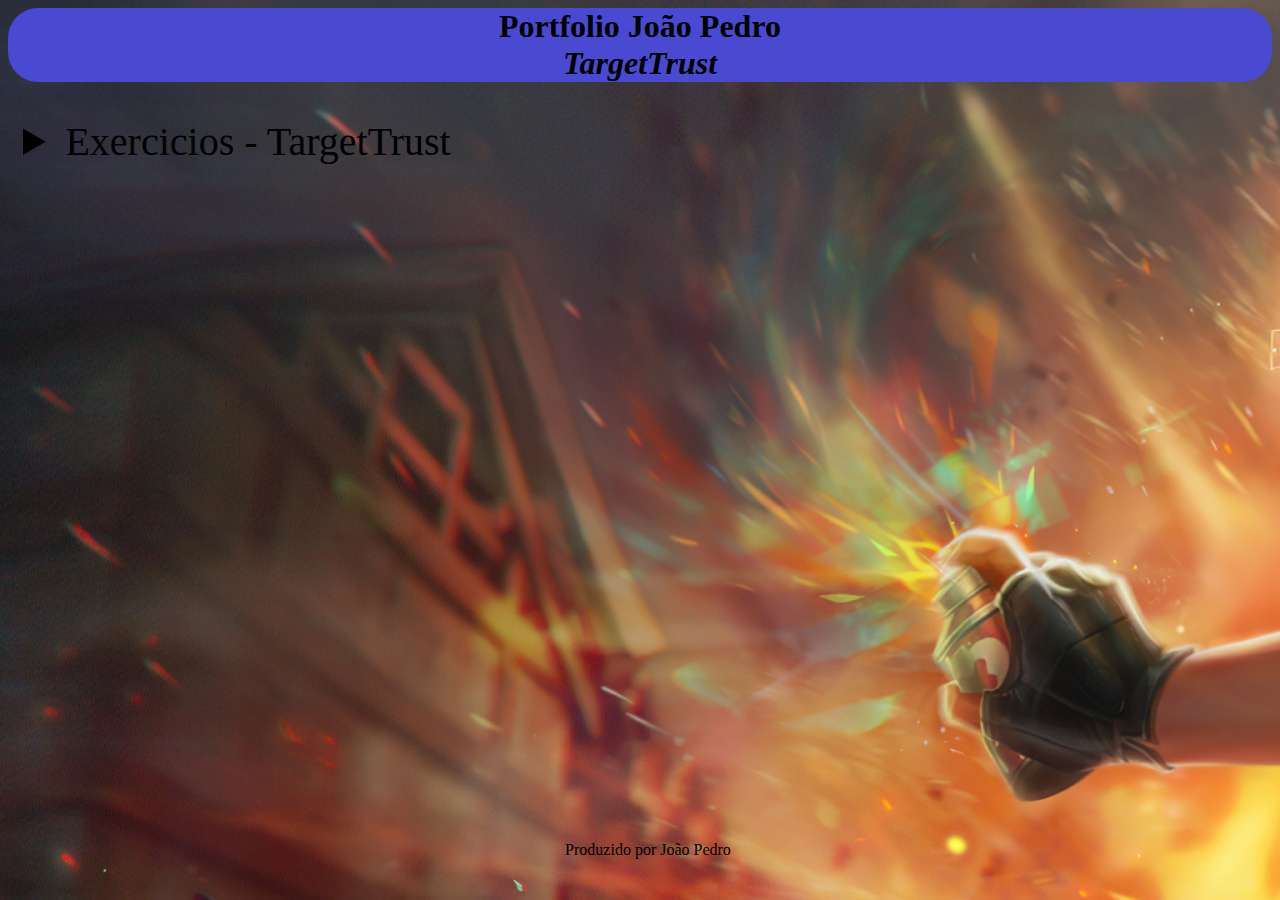
<file: index.html>
<!DOCTYPE html>
<html lang="pt-br">

<head>
    <meta charset="UTF-8">
    <meta http-equiv="X-UA-Compatible" content="IE=edge">
    <meta name="viewport" content="width=device-width, initial-scale=1.0">
    <title>João Pedro F. Zluhan</title>
    <link rel="stylesheet" href="style.css">
    <link rel="shortcut icon" href="img/faviconindex.jpg" type="image/x-icon">
</head>

<body class="fundo">
    <div>
        <h1 class="tittle"> Portfolio João Pedro <br> <em>TargetTrust</em></h1>
    </div>
    <div>
        <details>
            <summary class="lista">Exercicios - TargetTrust</summary>
            <a class="botaoCurriculo" href="curriculo.html"> <button>Curriculo - Aula 01</button></a>
            <br>
            <a class="botaoLoja" href="lojacarro.html"><button>Loja de Carros - Aula 02</button></a>
            <br>
            <a class="botaoFormulario" href="Formulario.html"> <button>Formulario e Mapa - Aula 03</button></a>
            <br>
            <a class="botaoFormComApi" href="formcomapi.html"><button>Formulario com API - Aula 3 (Desafio
                    Extra)</button></a>
            <br>
            <a class="botaoLayoutSimples" href="layoutsimples.html"><button>Layout Simples - Aula 04</button></a>
            <br>
            <a class="botaoFormComCss" href="formularicomcss.html"><button>Formulario com CSS - Aula 04</button></a>
            <br>
            <a class="botaoSiteLayoutSimples" href="sitelayoutsimples.html"><button>Site com Layout Simples - Aula
                    04</button></a>
        </details>

    </div>
    <div>
        <footer class="rodape">Produzido por João Pedro</footer>
    </div>
</body>

</html>
</file>
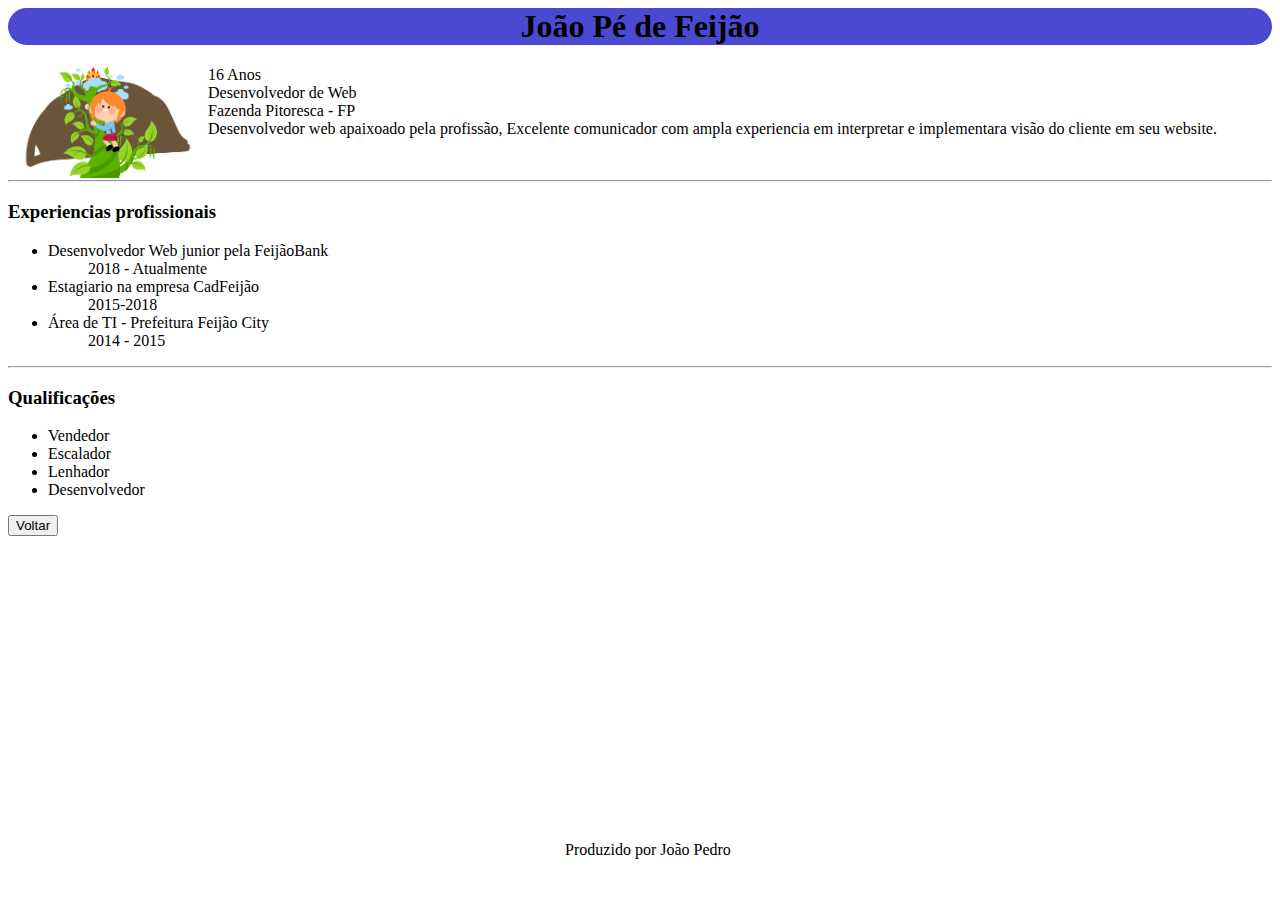
<file: curriculo.html>
<!DOCTYPE html>
<html lang="pt-br">

<head>
    <meta charset="UTF-8">
    <meta http-equiv="X-UA-Compatible" content="IE=edge">
    <meta name="viewport" content="width=device-width, initial-scale=1.0">
    <title>Curriculo</title>
    <link rel="stylesheet" href="style.css">
    <link rel="shortcut icon" href="img/faviconcurriculo.webp" type="image/x-icon">
</head>

<body>
    <div>
        <h1 class="tittle">João Pé de Feijão</h1>
        <img class="imgcurriculo" src="img/joaopefeijao.png" width="200">
        <div>
            <p>16 Anos <br>
                Desenvolvedor de Web <br>
                Fazenda Pitoresca - FP <br>
                Desenvolvedor web apaixoado pela profissão, Excelente comunicador com ampla experiencia
                em interpretar e implementara visão do cliente em seu website.</p>
        </div>
    </div>
    <br>
    <hr>
    <div>
        <h3>Experiencias profissionais</h3>
        <ul>
            <li>Desenvolvedor Web junior pela FeijãoBank</li>
            <ul>2018 - Atualmente</ul>
            <li>Estagiario na empresa CadFeijão</li>
            <ul>2015-2018</ul>
            <li>Área de TI - Prefeitura Feijão City</li>
            <ul>2014 - 2015</ul>
        </ul>
    </div>
    <hr>
    <div>
        <h3>Qualificações</h3>
        <ul>
            <li>Vendedor</li>
            <li>Escalador</li>
            <li>Lenhador</li>
            <li>Desenvolvedor</li>
        </ul>
    </div>
    <div>
        <a href="index.html"><button>Voltar</button></a>
    </div>

    <div>
        <footer class="rodape">Produzido por João Pedro</footer>
    </div>

</body>

</html>
</file>
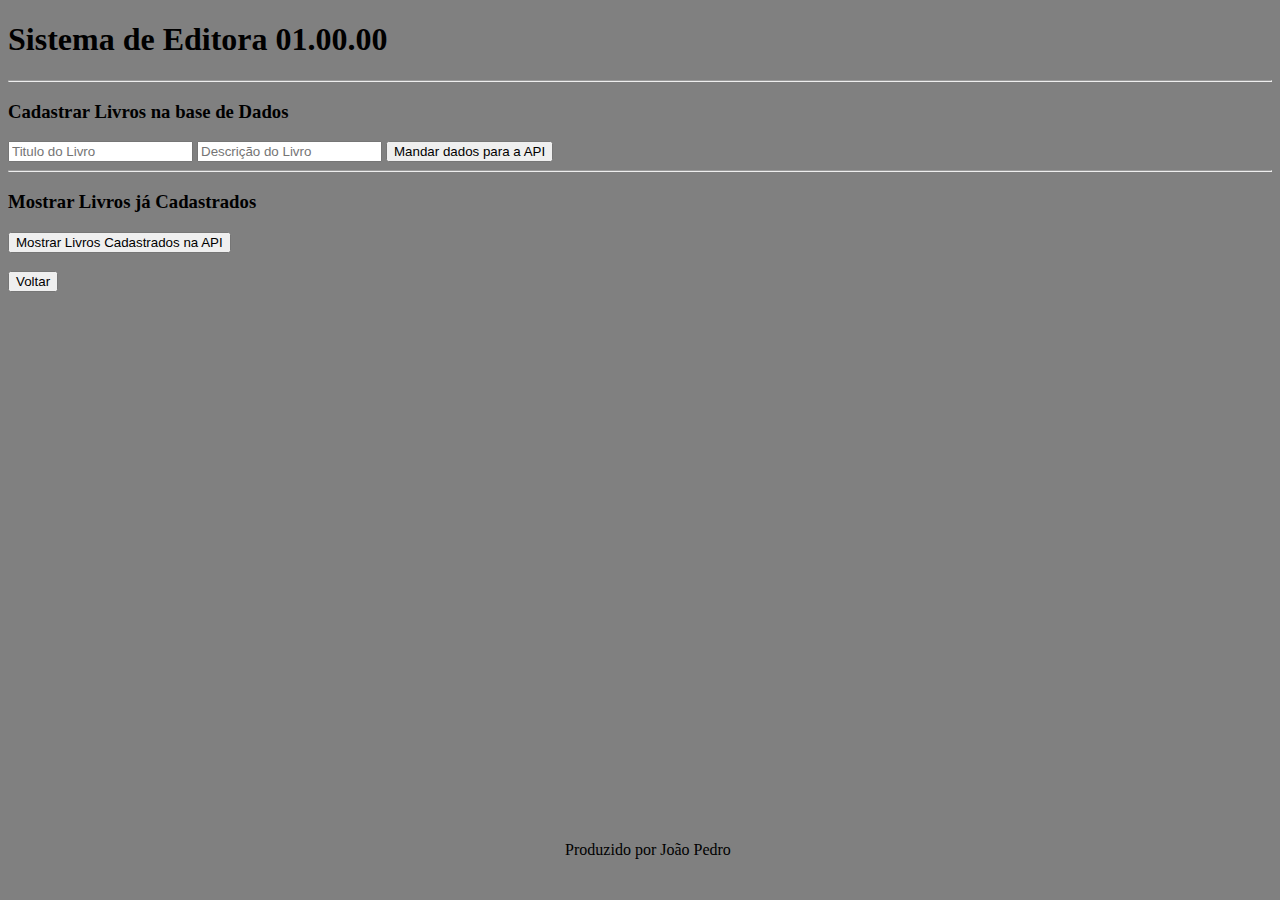
<file: formcomapi.html>
<!DOCTYPE html>
<html lang="pt-br">

<head>
    <meta charset="UTF-8">
    <meta http-equiv="X-UA-Compatible" content="IE=edge">
    <meta name="viewport" content="width=device-width, initial-scale=1.0">
    <title>Formulario com API (Desafio Extra)</title>
    <link rel="stylesheet" href="style.css">
</head>

<body class="fundoFormDesafio">
    <div>
        <h1>Sistema de Editora 01.00.00</h1>
        <hr>
        <h3>Cadastrar Livros na base de Dados</h3>
    </div>
    <div>
        <form action="https://target-api-simples.cyclic.app/livros" method="post">
            <input type="text" name="title" placeholder="Titulo do Livro">
            <input type="text" name="description" placeholder="Descrição do Livro">
            <button type="submit">Mandar dados para a API</button>
        </form>
    </div>
    <hr>
    <div>
        <h3>Mostrar Livros já Cadastrados</h3>
        <form action="https://target-api-simples.cyclic.app/livros" method="get">
            <button>Mostrar Livros Cadastrados na API</button>
        </form>
        <br>
    </div>
    <a href="index.html"><button>Voltar</button></a>
    <div>
        <footer class="rodape">Produzido por João Pedro</footer>
    </div>
</body>

</html>
</file>
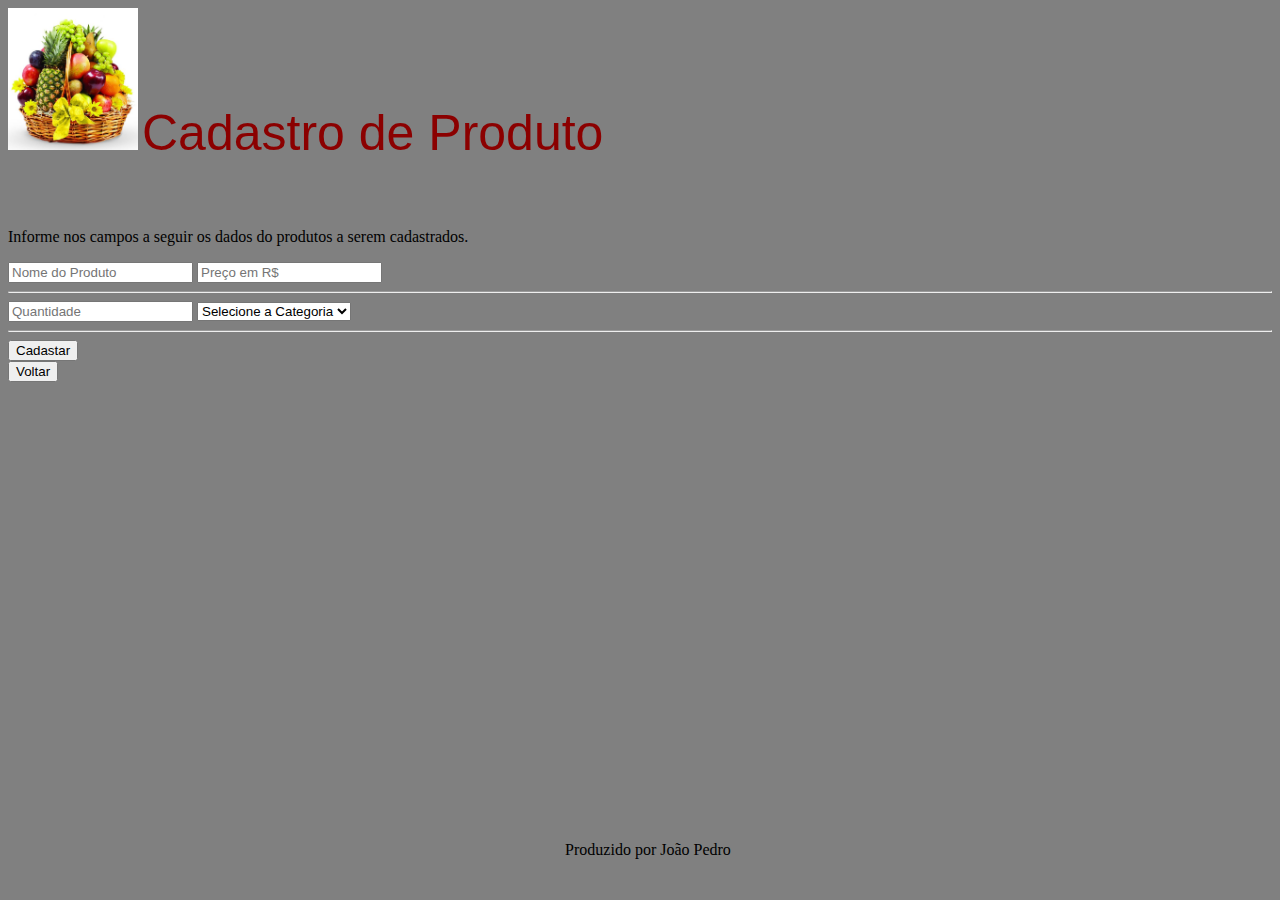
<file: formularicomcss.html>
<!DOCTYPE html>
<html lang="pt-br">

<head>
    <meta charset="UTF-8">
    <meta http-equiv="X-UA-Compatible" content="IE=edge">
    <meta name="viewport" content="width=device-width, initial-scale=1.0">
    <title>Formulario com CSS</title>
    <link rel="stylesheet" href="style.css">
</head>

<body class="cadastroDeProdutos">

    <div>
        <form class="formcadastro" action="https://target-api-simples.cyclic.app/generica" method="post">
            <img src="img/frutas.jpg" alt="Cesta de Frutas" width="130px">
            <p class="cadastro">Cadastro de Produto</p>
            <p>Informe nos campos a seguir os dados do produtos a serem cadastrados.</p>
            <input type="text" name="Produto" placeholder="Nome do Produto">
            <input type="number" name="Preço" placeholder="Preço em R$">
            <hr>
            <input type="number" name="Quantidade" placeholder="Quantidade">
            <select>
                <option value="text">Selecione a Categoria</option>
                <option value="text">Fruta</option>
                <option value="text">Verdura</option>
                <option value="text">Doces</option>
                <option value="text">Salgados</option>
            </select>
            <hr>
            <button type="submit">Cadastar</button>
        </form>
    </div>

    <a href="index.html"><button>Voltar</button></a>
    <div>
        <footer class="rodape">Produzido por João Pedro</footer>
    </div>
</body>

</html>
</file>
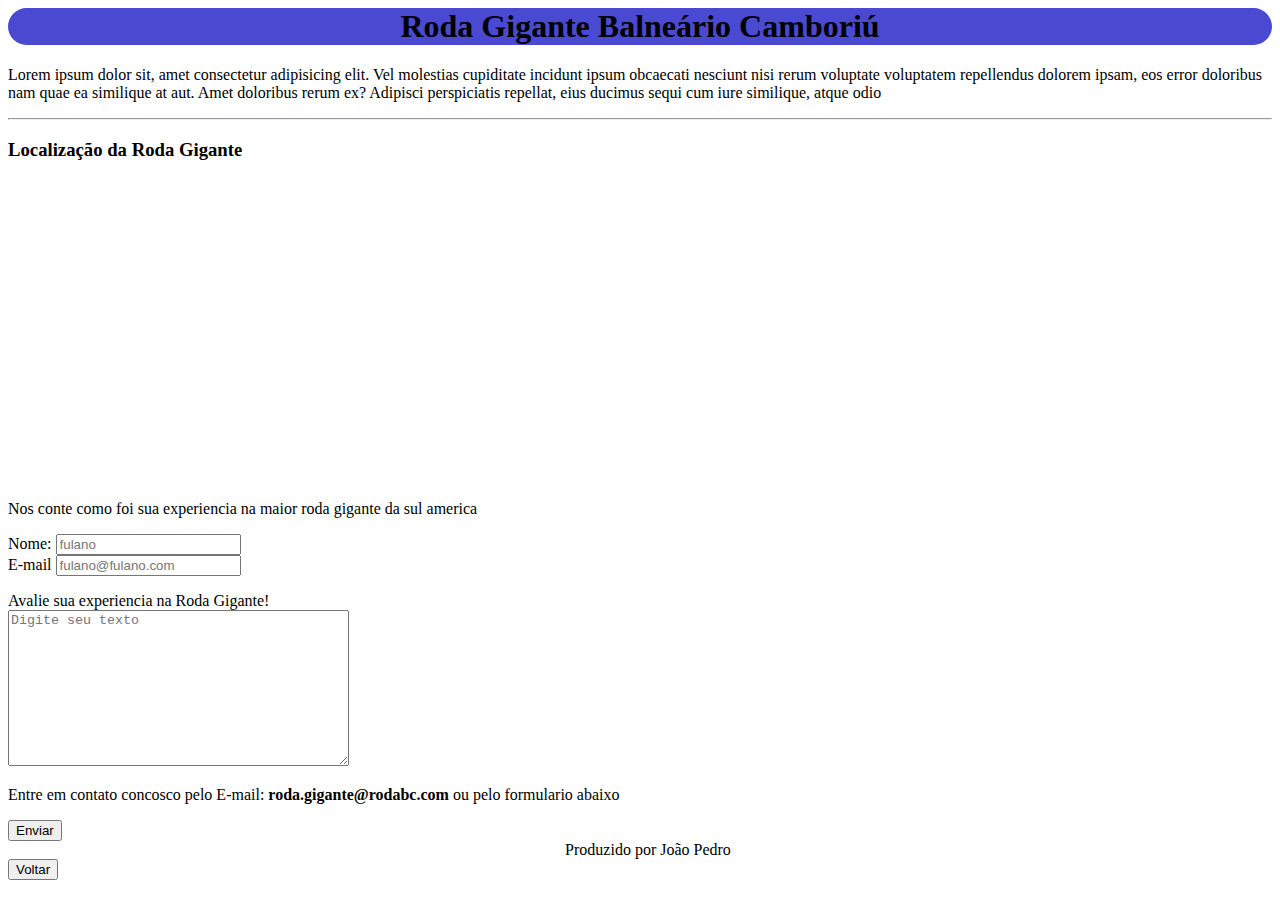
<file: formulario.html>
<!DOCTYPE html>
<html lang="pt-br">

<head>
    <meta charset="UTF-8">
    <meta http-equiv="X-UA-Compatible" content="IE=edge">
    <meta name="viewport" content="width=device-width, initial-scale=1.0">
    <title>Formulario</title>
    <link rel="stylesheet" href="style.css">
    <link rel="shortcut icon" href="img/faviconroda.jpg" type="image/x-icon">
</head>

<body class="form">

    <div>
        <h1 class="tittle">Roda Gigante Balneário Camboriú</h1>
        <p>Lorem ipsum dolor sit, amet consectetur adipisicing elit. Vel molestias cupiditate incidunt ipsum obcaecati
            nesciunt nisi rerum voluptate voluptatem repellendus dolorem ipsam, eos error doloribus nam quae ea
            similique at
            aut. Amet doloribus rerum ex? Adipisci perspiciatis repellat, eius ducimus sequi cum iure similique, atque
            odio
        </p>
    </div>
    <hr>

    <h3>Localização da Roda Gigante</h3>

    <div class="mapouter">
        <div class="gmap_canvas"><iframe width="400" height="300" id="gmap_canvas"
                src="https://maps.google.com/maps?q=Roda Gigante de Balneário Camboriú&t=&z=15&ie=UTF8&iwloc=&output=embed"
                frameborder="0" scrolling="no" marginheight="0" marginwidth="0"></iframe><a></a>
        </div>
    </div>

    <p class="texto">Nos conte como foi sua experiencia na maior roda gigante da sul america</p>

    <div>
        <form action="https://webhook.site/b07c97c0-28be-4edf-a040-f2172a0bf9f9" method="post">
            <label for="name">Nome:</label>
            <input type="text" name="nome" id="" placeholder="fulano" required>
            <br>
            <label for="email">E-mail</label>
            <input type="email" name="email" id="" placeholder="fulano@fulano.com" required>
            <p></p>
            <label for="mensagem">Avalie sua experiencia na Roda Gigante!</label>
            <br>
            <textarea name="mensagem" id="mensagem" cols="40" rows="10" placeholder="Digite seu texto"
                required></textarea>
            <p>Entre em contato concosco pelo E-mail: <strong>roda.gigante@rodabc.com</strong> ou pelo formulario
                abaixo</p>
            <p></p>
            <button type="submit">Enviar</button>
        </form>
        <br>
        <a href="index.html"><button>Voltar</button></a>
    </div>
    <div>
        <footer class="rodape">Produzido por João Pedro</footer>
    </div>
</body>

</html>
</file>
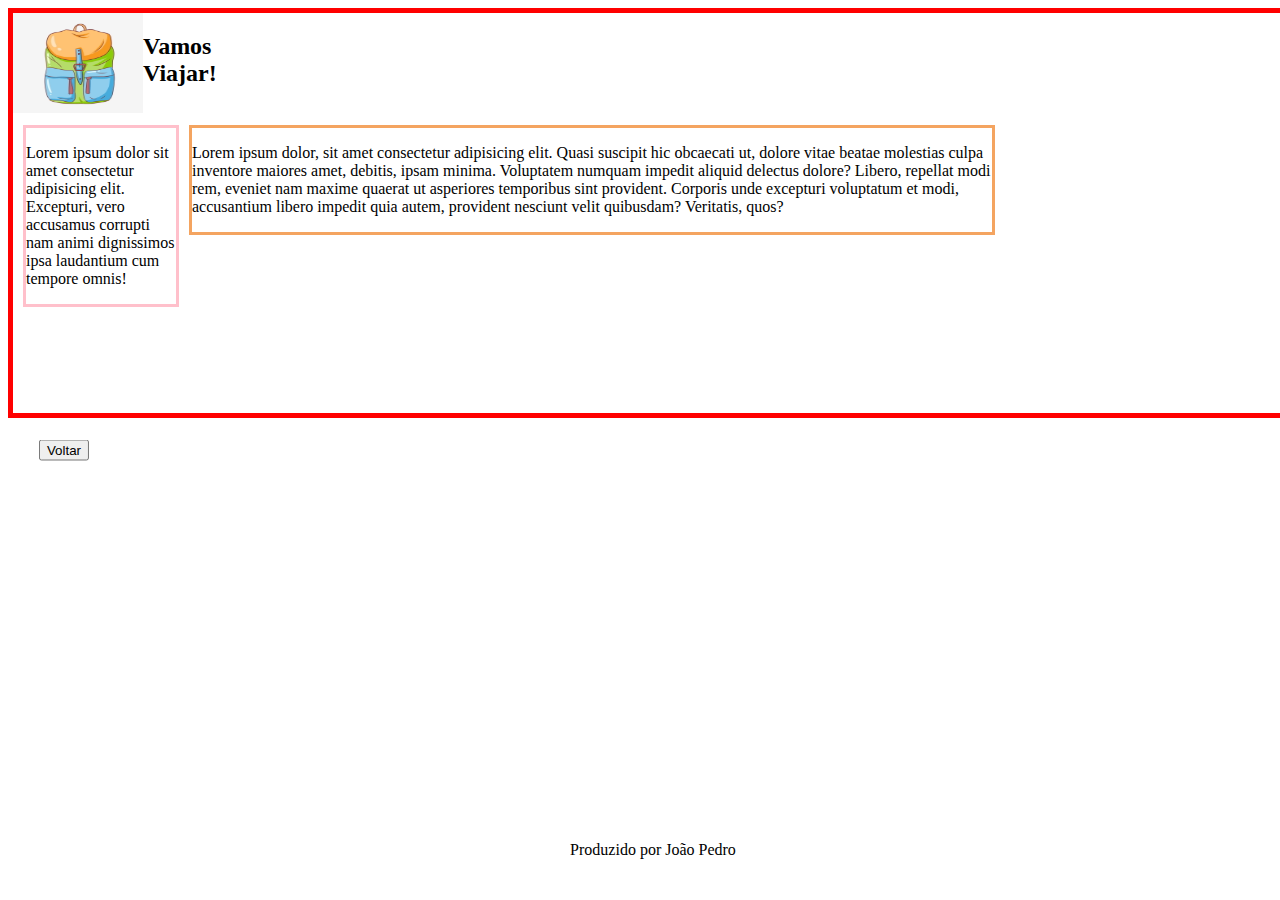
<file: layoutsimples.html>
<!DOCTYPE html>
<html lang="pt-br">

<head>
    <meta charset="UTF-8">
    <meta http-equiv="X-UA-Compatible" content="IE=edge">
    <meta name="viewport" content="width=device-width, initial-scale=1.0">
    <title>Layout com CSS</title>
    <link rel="stylesheet" href="style.css">
</head>

<body id="fundo">
    <div>
        <img class="imgmochila" src="img/mochila.jpg" alt="mochila" width="150px">
        <h2 class="subtittlelay">Vamos Viajar!</h2>
    </div>
    <br>
    <div class="conteudo1">
        <p>Lorem ipsum dolor sit amet consectetur adipisicing elit. Excepturi, vero accusamus corrupti nam animi
            dignissimos ipsa laudantium cum tempore omnis!</p>
    </div>
    <div class="conteudo2">

        <p>Lorem ipsum dolor, sit amet consectetur adipisicing elit. Quasi suscipit hic obcaecati ut, dolore vitae
            beatae molestias culpa inventore maiores amet, debitis, ipsam minima. Voluptatem numquam impedit aliquid
            delectus dolore? Libero, repellat modi rem, eveniet nam maxime quaerat ut asperiores temporibus sint
            provident. Corporis unde excepturi voluptatum et modi, accusantium libero impedit quia autem, provident
            nesciunt velit quibusdam? Veritatis, quos?</p>
    </div>
    <br>
    <div>
        <a href="index.html"> <button class="voltarportfolio">Voltar</button></a>
    </div>
    <div>
        <footer class="rodape">Produzido por João Pedro</footer>
    </div>
</body>
<style>
</style>

</html>
</file>
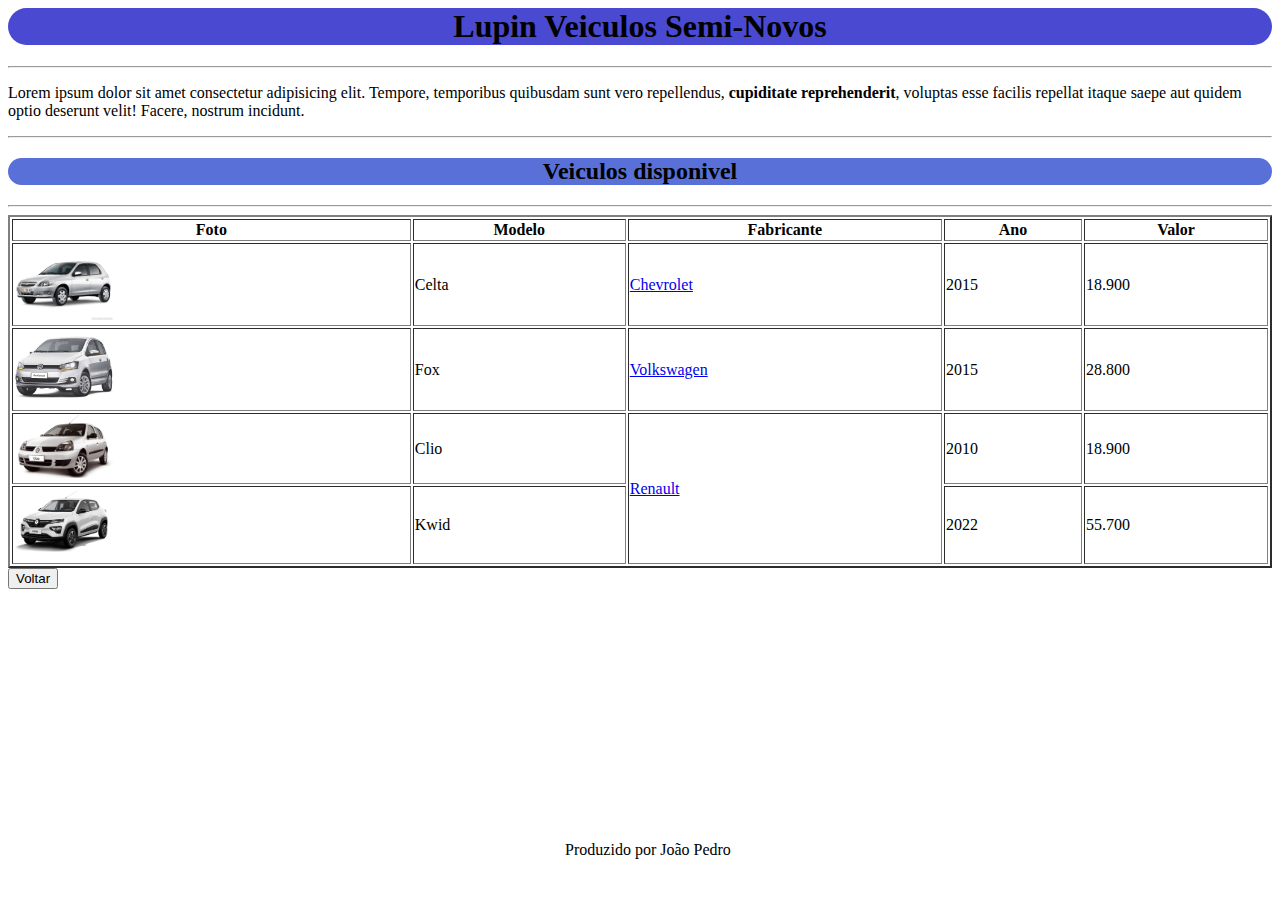
<file: lojacarro.html>
<!DOCTYPE html>
<html lang="pt-br">

<head>
    <meta charset="UTF-8">
    <meta http-equiv="X-UA-Compatible" content="IE=edge">
    <meta name="viewport" content="width=device-width, initial-scale=1.0">
    <title>Raze Veiculos</title>
    <link rel="stylesheet" href="style.css">
    <link rel="shortcut icon"
        href="https://encrypted-tbn0.gstatic.com/images?q=tbn:ANd9GcQVtVWvuS43D74PTfUK1DXolNmWyQO3jv23ZA&usqp=CAU"
        type="image/x-icon">
</head>

<body>

    <div>
        <h1 class="tittle"> Lupin Veiculos Semi-Novos</h1>
        <hr>
        <p>Lorem ipsum dolor sit amet consectetur adipisicing elit. Tempore, temporibus quibusdam sunt vero repellendus,
            <b>cupiditate reprehenderit</b>, voluptas esse facilis repellat itaque saepe aut quidem optio deserunt
            velit!
            Facere, nostrum incidunt.
        </p>
    </div>

    <hr>

    <h2 class="subTittle">Veiculos disponivel</h2>

    <hr>

    <div>
        <table class="tabela" border="2" style="width: 100%;">
            <thead>
                <tr class="linha1">
                    <th>Foto</th>
                    <th>Modelo</th>
                    <th>Fabricante</th>
                    <th>Ano</th>
                    <th>Valor</th>
            </thead>
            </tr>
            <tbody>
                <tr>
                    <td><img src="img/celta.jpg" width="100"></td>
                    <td>Celta</td>
                    <td><a href="https://www.chevrolet.com.br/">Chevrolet</a></td>
                    <td>2015</td>
                    <td>18.900</td>
                </tr>
                <tr>
                    <td><img src="img/fox.jpg" width="100"></td>
                    <td>Fox</td>
                    <td><a href="https://www.vw.com.br/pt.html">Volkswagen</a></td>
                    <td>2015</td>
                    <td>28.800</td>
                </tr>
                <tr>
                    <td><img src="img/clio.jpg" width="100"></td>
                    <td>Clio</td>
                    <td rowspan="2"><a href="https://www.renault.com.br/">Renault</a></td>
                    <td>2010</td>
                    <td>18.900</td>
                </tr>
                <tr>
                    <td><img src="img/kwid.png" width="100"></td>
                    <td>Kwid</td>
                    <td>2022</td>
                    <td>55.700</td>
                </tr>
            </tbody>
        </table>
    </div>

    <div>
        <a href="index.html"><button>Voltar</button></a>
    </div>

    <div>
        <footer class="rodape">Produzido por João Pedro</footer>
    </div>
</body>

</html>
</file>
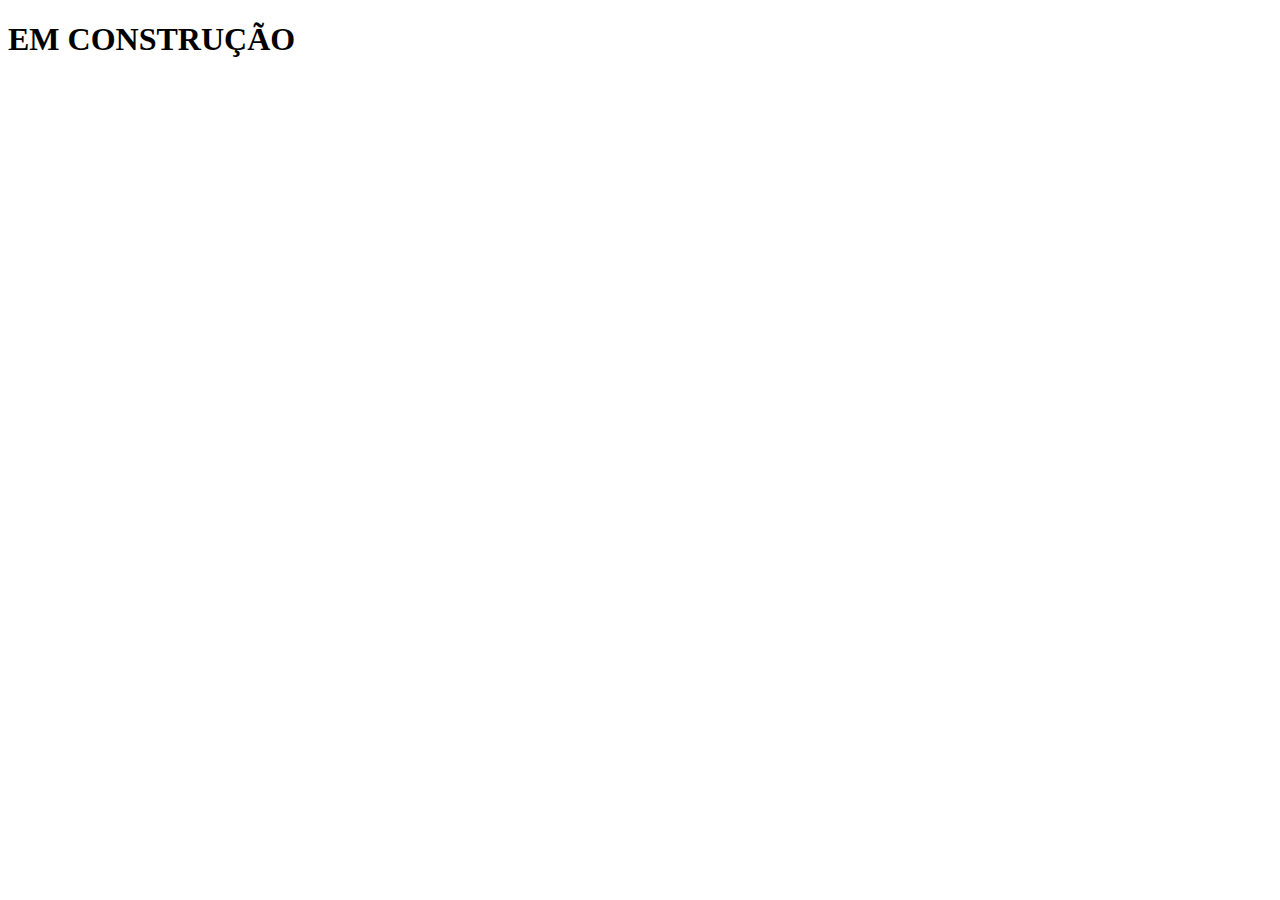
<file: sitelayoutsimples.html>
<!DOCTYPE html>
<html lang="pt-br">

<head>
    <meta charset="UTF-8">
    <meta http-equiv="X-UA-Compatible" content="IE=edge">
    <meta name="viewport" content="width=device-width, initial-scale=1.0">
    <title>Layout Simples</title>
    <link rel="stylesheet" href="style.css">
</head>

<body>
    <h1>EM CONSTRUÇÃO</h1>
</body>

</html>
</file>
<file: style.css>
/* Titulo de todas as abas */

.tittle {
    background-color: rgb(73, 73, 209);
    text-align: center;
    border-radius: 30px;
    margin-top: 5px;
}

/* Pagina Principal */

.fundo {
    background-image: url(img/raze-valorant-pc-games-2021-2880x1800-5550.jpg);
}

.lista {
    font-size: 40px;
    padding: 15px;
    color: rgb(0, 0, 0);
}

/* Botão da Pagina Principal */

.botaoCurriculo {
    position: relative;
    top: 40px;
    left: 100px;
    font-size: 30px;

}

.botaoLoja {
    position: relative;
    top: 40px;
    left: 100px;
    font-size: 30px;
}

.botaoFormComCss {
    position: relative;
    top: 40px;
    left: 100px;
    font-size: 30px;
}

.botaoFormulario {
    position: relative;
    top: 40px;
    left: 100px;
    font-size: 30px;
}

.botaoLayoutSimples {
    position: relative;
    top: 40px;
    left: 100px;
    font-size: 30px;
}

.botaoSiteLayoutSimples {
    position: relative;
    top: 40px;
    left: 100px;
    font-size: 30px;

}

.botaoFormComApi {
    position: relative;
    top: 40px;
    left: 100px;
    font-size: 30px;

}



/* Curriculo */

.imgcurriculo {
    float: left;
}

/* Loja de Carros */

.subTittle {
    text-align: center;
    background-color: rgb(88, 112, 216);
    border-radius: 20px;
}

/* Roda Pé */

.rodape {
    position: absolute;
    bottom: 0;
    width: 100%;
    height: 100px;
    text-align: center;
    line-height: 100px;
}

/* Layout Simples */

.imgmochila {
    float: left;
    width: 130px;
    height: 100px;
}

.conteudo1 {
    margin-left: 10px;
    float: left;
    width: 150px;
    border: solid pink 3px;
}

.conteudo2 {
    margin-left: 10px;
    border: solid sandybrown 3px;
    width: 800px;
    display: inline-block;
}

.voltarportfolio {
    position: absolute;
    top: 50%;
    left: 5%;
    transform: translate(-50%, -50%);
}

/* Margens */

.subtittlelay {
    display: inline-block;
    width: 100px;
}

#fundo {
    border: solid red 5px;
    width: 1400px;
    height: 400px;
}

/* Formulario com CSS */


.cadastro {
    color: darkred;
    font-size: 50px;
    font-family: arial;
    display: inline-block;
}

.cadastroDeProdutos {
    background: gray;
}

/* Form com API - Desafio Extra */

.fundoFormDesafio {
    background-color: gray;
    
}
</file>
